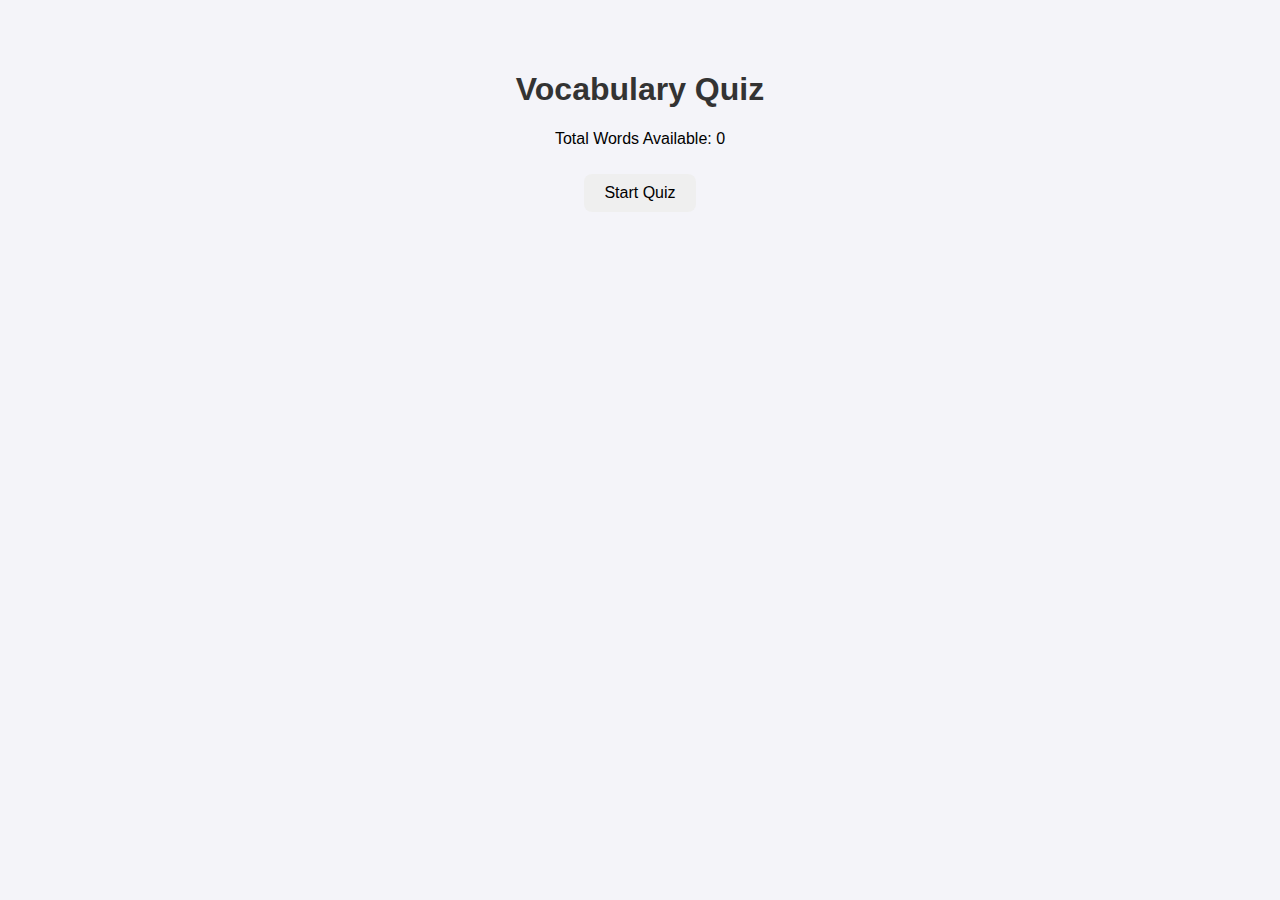
<file: index.html>
<!DOCTYPE html>
<html lang="en">
<head>
  <meta charset="UTF-8">
  <title>Vocabulary Quiz</title>
  <link rel="stylesheet" href="style.css">
</head>
<body>
  <!-- Start Page -->
  <div id="startPage">
    <h1>Vocabulary Quiz</h1>
    <p>Total Words Available: <span id="totalQuestions">0</span></p>
    <button id="startQuizBtn">Start Quiz</button>
  </div>

  <!-- Quiz Page -->
  <div id="quizPage" class="hidden">
    <div id="progressContainer">
      <div id="progressBar"></div>
    </div>

    <h2>Question <span id="currentQ">1</span> / 20</h2>
    <div class="question" id="questionText"></div>
    <div class="options" id="optionsContainer"></div>
    <div class="feedback" id="feedback"></div>

    <div class="dashboard">
      <p>Total Attempts: <span id="totalAttempts">0</span></p>
      <p>Correct Answers: <span id="correctAnswers">0</span></p>
      <p>Accuracy: <span id="accuracy">0%</span></p>
    </div>
  </div>

  <script src="script.js"></script>
</body>
</html>
</file>
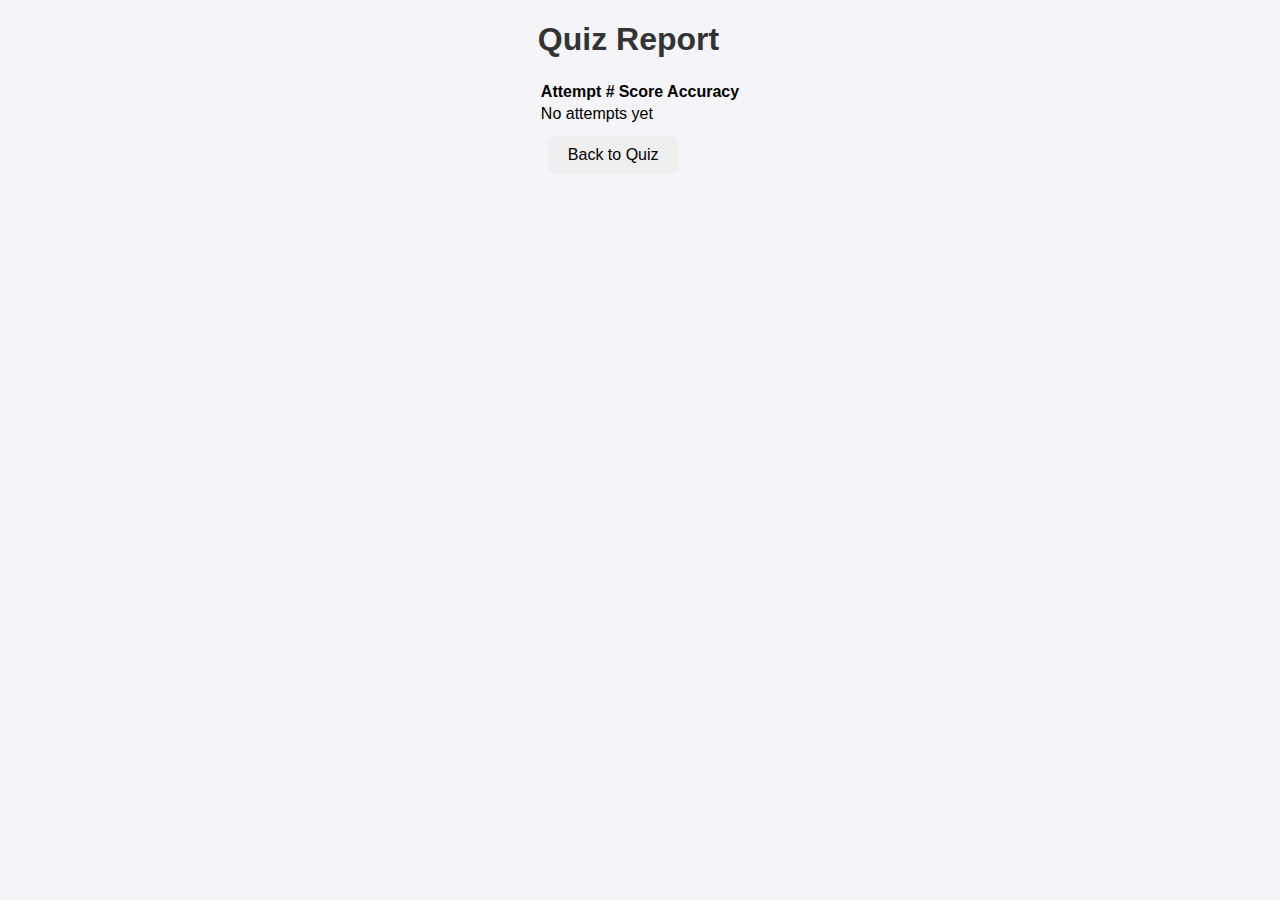
<file: report.html>
<!DOCTYPE html>
<html lang="en">
<head>
  <meta charset="UTF-8">
  <meta name="viewport" content="width=device-width, initial-scale=1.0">
  <title>Quiz Report</title>
  <link rel="stylesheet" href="style.css">
</head>
<body>
  <div class="page">
    <h1>Quiz Report</h1>
    <table id="reportTable">
      <thead>
        <tr>
          <th>Attempt #</th>
          <th>Score</th>
          <th>Accuracy</th>
        </tr>
      </thead>
      <tbody></tbody>
    </table>
    <div class="buttons">
      <button onclick="window.location.href='index.html'" class="btn">Back to Quiz</button>
    </div>
  </div>

  <script>
    const tbody = document.querySelector("#reportTable tbody");
    const attempts = JSON.parse(localStorage.getItem("quizAttempts") || "[]");

    if (attempts.length === 0) {
      tbody.innerHTML = `<tr><td colspan="3">No attempts yet</td></tr>`;
    } else {
      attempts.forEach((a, i) => {
        const tr = document.createElement("tr");
        tr.innerHTML = `<td>${i+1}</td><td>${a.score}/${a.total}</td><td>${a.accuracy}%</td>`;
        tbody.appendChild(tr);
      });
    }
  </script>
</body>
</html>
</file>
<file: style.css>
body {
  font-family: 'Segoe UI', Tahoma, Geneva, Verdana, sans-serif;
  margin: 0;
  padding: 0;
  background: #f4f4f9;
  display: flex;
  flex-direction: column;
  align-items: center;
  min-height: 100vh;
}

h1, h2 {
  color: #333;
}

button {
  padding: 10px 20px;
  margin: 10px;
  font-size: 16px;
  border: none;
  border-radius: 8px;
  cursor: pointer;
  transition: 0.3s;
}

button:hover {
  transform: scale(1.05);
}

#startPage, #quizPage, #resultPage {
  text-align: center;
  margin-top: 50px;
}

.hidden {
  display: none;
}

.options {
  display: flex;
  flex-direction: column;
  align-items: center;
  margin-top: 20px;
}

.options button {
  width: 250px;
  margin: 8px 0;
}

.correct {
  background-color: #4caf50 !important;
  color: white;
}

.incorrect {
  background-color: #f44336 !important;
  color: white;
}

#progressContainer {
  width: 80%;
  background: #ddd;
  height: 20px;
  border-radius: 10px;
  margin: 20px auto;
}

#progressBar {
  height: 100%;
  width: 0%;
  background: #4caf50;
  border-radius: 10px;
  transition: width 0.5s ease;
}

.feedback {
  margin-top: 15px;
  font-size: 18px;
  font-weight: bold;
  min-height: 24px;
}

@media (max-width: 600px) {
  .options button {
    width: 80%;
  }

  #progressContainer {
    width: 95%;
  }
}
</file>
